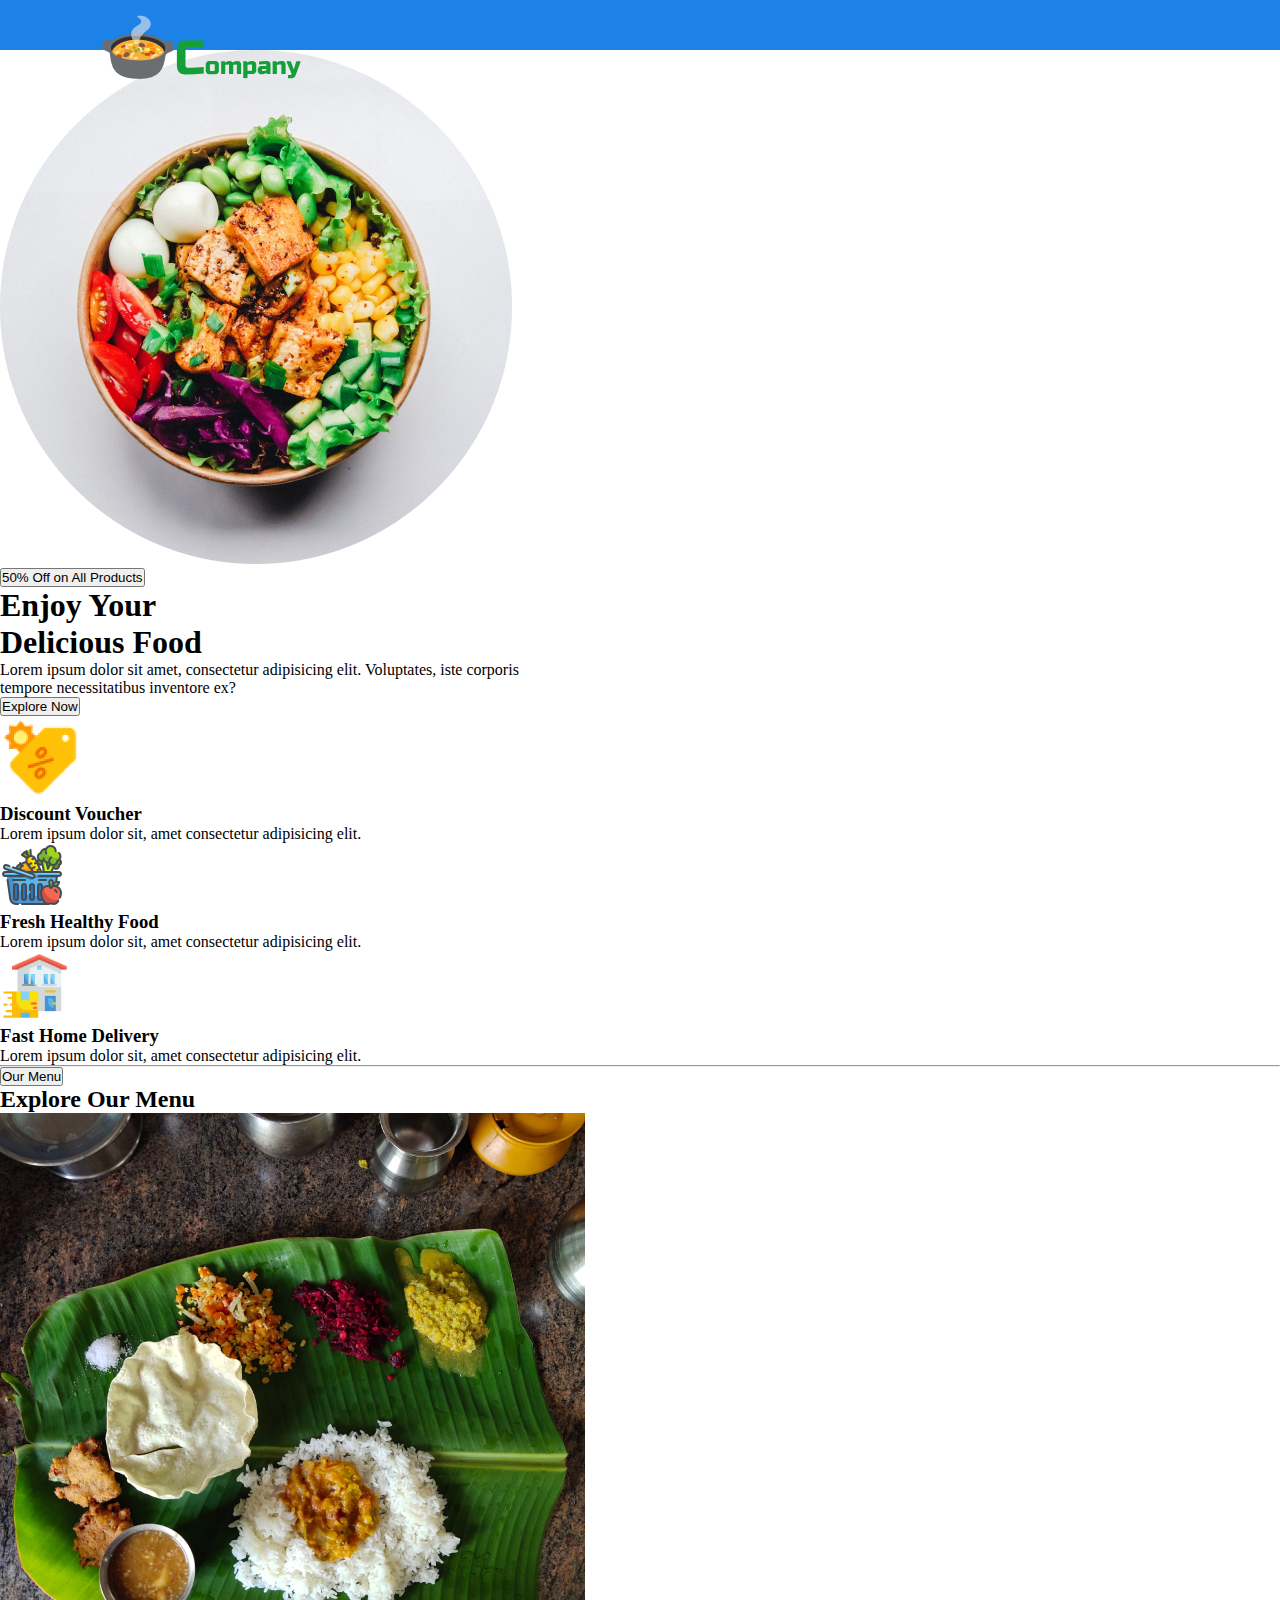
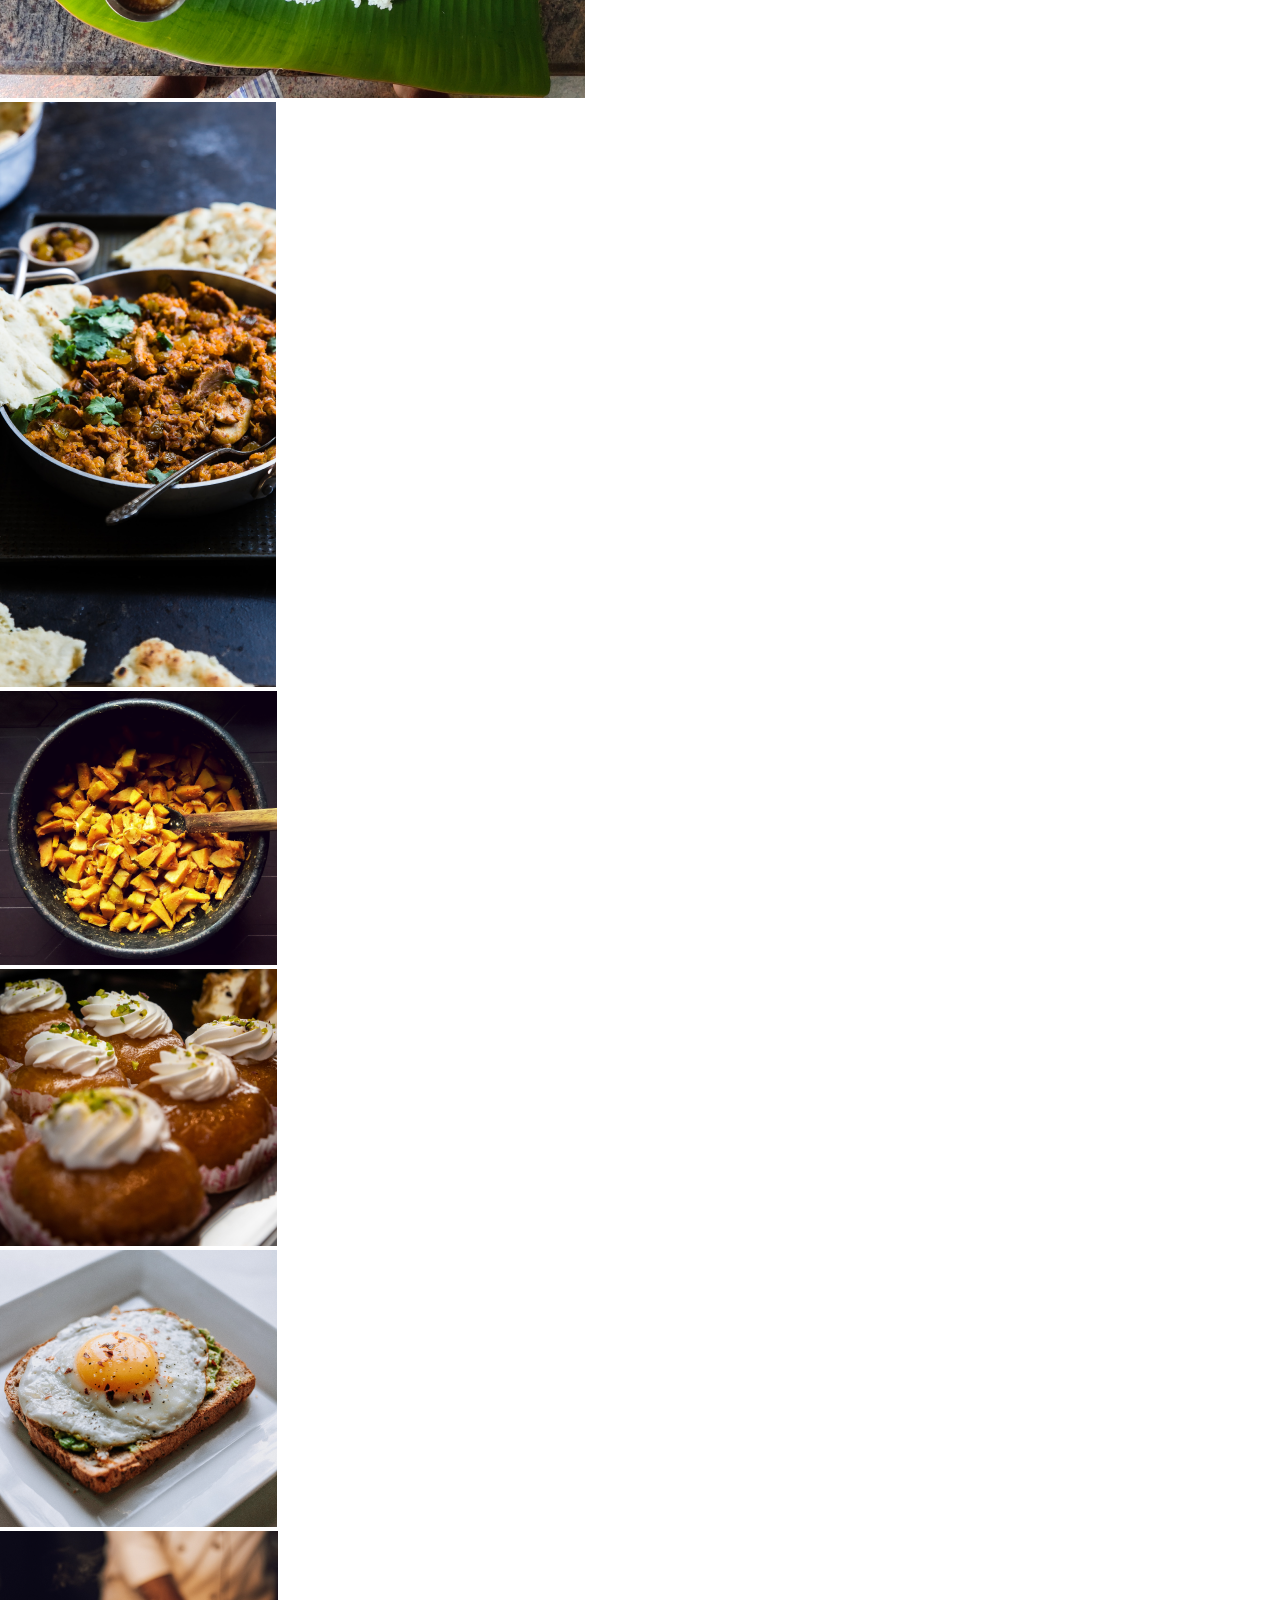
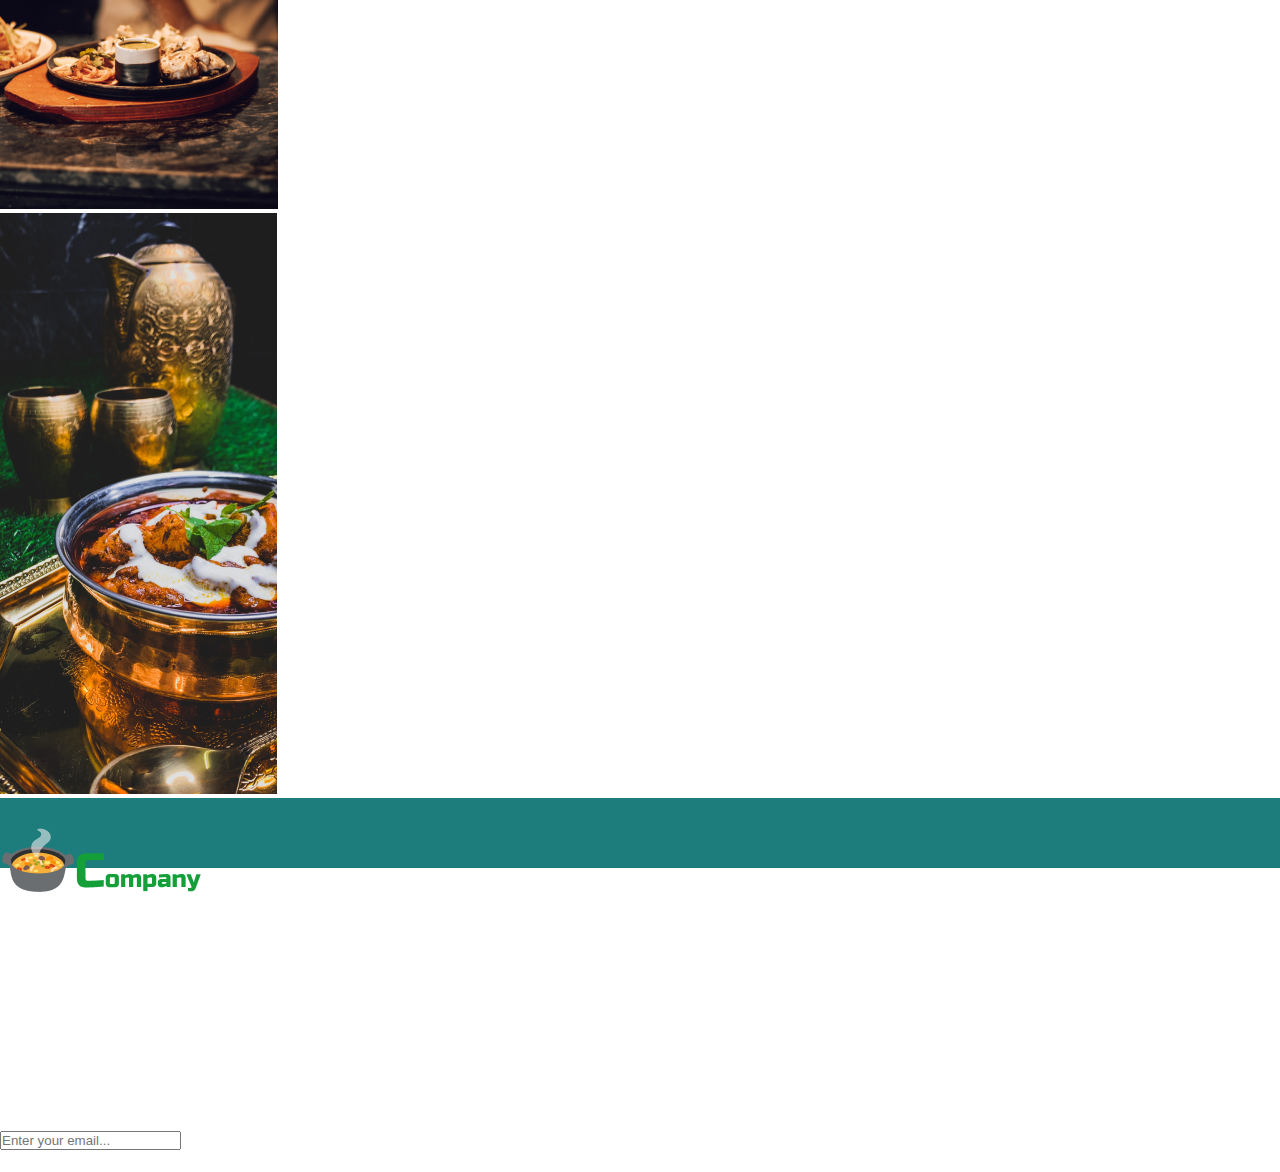
<file: index.html>
<!DOCTYPE html>
<html lang="en">
<head>
    <meta charset="UTF-8">
    <meta name="viewport" content="width=device-width, initial-scale=1.0">
    <title>Restaurant Website</title>
    <link rel="stylesheet" href="style.css">
    <link rel="stylesheet" href="https://cdnjs.cloudflare.com/ajax/libs/font-awesome/6.4.0/css/all.min.css" integrity="sha512-iecdLmaskl7CVkqkXNQ/ZH/XLlvWZOJyj7Yy7tcenmpD1ypASozpmT/E0iPtmFIB46ZmdtAc9eNBvH0H/ZpiBw==" crossorigin="anonymous" referrerpolicy="no-referrer" />
</head>
<body>
    <div class="container">
        <div class="navbar">
            <img src="logo.png" alt="Image not available">
            <div class="menu">
                <span></span><span></span><span></span>
            </div>
        </div>
        <div class="Delicious">
            <div class="food">
                <img src="hero_image.png" alt="Image not available">
            </div>
            <div class="food-description">
                <button>50% Off on All Products</button>
                <h1>Enjoy Your</h1>
                <h1>Delicious Food</h1>
                <p>Lorem ipsum dolor sit amet, consectetur adipisicing elit. Voluptates, iste corporis</p>
                <p>tempore necessitatibus inventore ex?</p>
                <button>Explore Now</button>
            </div>
        </div>
        <div class="service">
            <div class="card">
                <img src="discount.png" alt="Image not available">
                <div class="discount">
                    <h3>Discount Voucher</h3>
                    <p>Lorem ipsum dolor sit, amet consectetur adipisicing elit.</p>
                </div>
            </div>
                <div class="card">
                <img src="fresh.png" alt="Image not available">
                <div class="discount">
                    <h3>Fresh Healthy Food</h3>
                    <p>Lorem ipsum dolor sit, amet consectetur adipisicing elit.</p>
                </div>
            </div>
            <div class="card">
                <img src="delivery.png" alt="Image not available">
                <div class="discount">
                    <h3>Fast Home Delivery</h3>
                    <p>Lorem ipsum dolor sit, amet consectetur adipisicing elit.</p>
                </div>
            </div>
            <hr>
        </div>  
        <div class="card-img">
            <button>Our Menu</button>
            <h2>Explore Our Menu</h2>
            <div class="Grid1">
                <div class="grid-image1">
                    <img src="grid_image1.png " alt="Image not available">
                </div>
                <div class="grid-image2">
                    <img src="grid_image2.png" alt="Image not available">
                </div>
                <div class="grid-image3">
                    <img src="grid_image3.png" alt="Image not available">
                </div>
            </div>
            <div class="Grid2">
                <div class="grid-image4">
                    <img src="grid_image4.png" alt="Image not available">
                </div>
                <div class="grid-image5">
                    <img src="grid_image5.png" alt="Image not available">
                </div>
                <div class="grid-image6">
                    <img src="grid_image6.png" alt="Image not available">
                </div>
                <div class="grid-image7">
                    <img src="grid_image7.png" alt="Image not available">
                </div>
                </div>
        </div>
        <div class="footer">
            <div class="company">
                <img src="logo.png" alt="Image not available">
            </div>
            <div class="main-links">
                <h3>Main Links</h3><br>
                <ul>
                    <li>Order Tracking</li>
                    <li>New Order</li>
                    <li>Contact Us</li>
                    <li>News & Blogs</li>
                </ul>
            </div>
            <div class="support1">
                <h3>Support</h3><br>
                <ul>
                    <li>About Us</li>
                    <li>Privacy Policy</li>
                    <li>Terms & Conditions</li>
                </ul>
            </div>
            <div class="support2">
                <h3>Support</h3>
                <input type="email" name="" id="" placeholder="Enter your email...">
                <h3>Follow Us</h3>
                <i class="fa-brands fa-facebook-f"></i>
                <i class="fa-brands fa-twitter"></i>
                <i class="fa-brands fa-instagram"></i>
                <i class="fa-brands fa-youtube"></i>    
            </div>
        </div>
    </div>
</body>
</html>
</file>
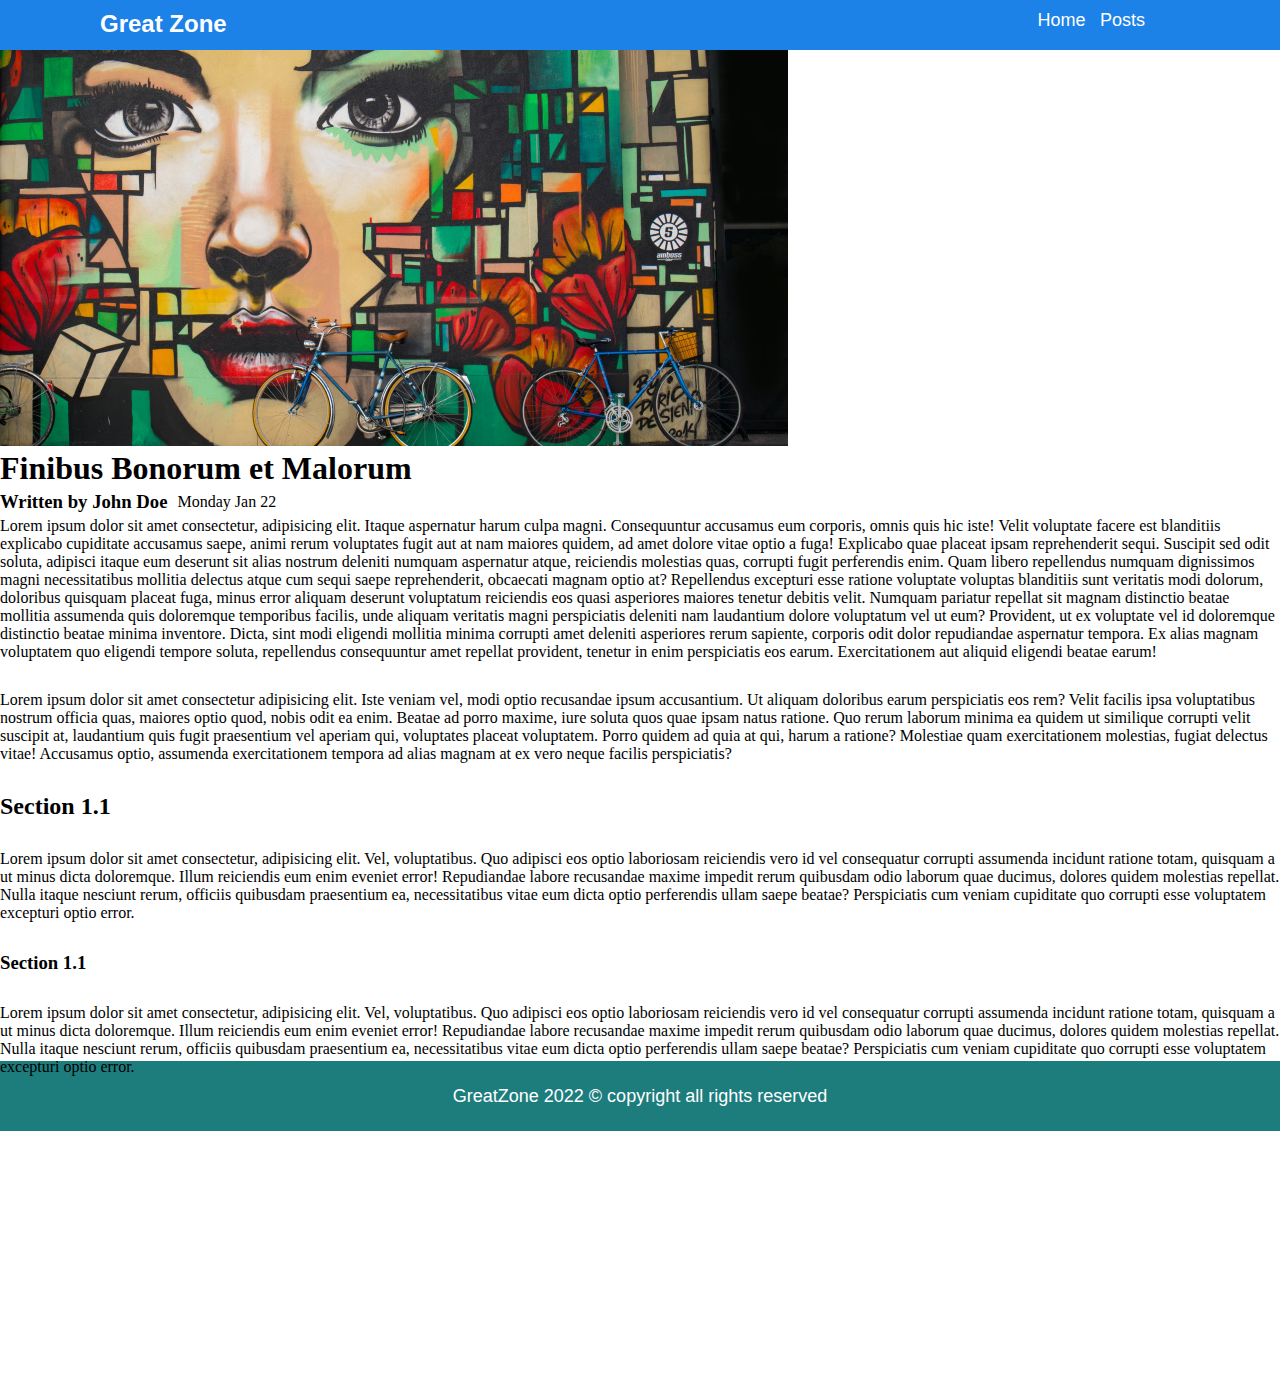
<file: post.html>
<!DOCTYPE html>
<html lang="en">
  <head>
    <meta charset="UTF-8" />
    <meta name="viewport" content="width=device-width, initial-scale=1.0" />
    <title>Post Page | Blog Website</title>
    <link rel="stylesheet" href="style.css" />
    <link
      rel="stylesheet"
      href="https://cdnjs.cloudflare.com/ajax/libs/font-awesome/6.4.0/css/all.min.css"
      integrity="sha512-iecdLmaskl7CVkqkXNQ/ZH/XLlvWZOJyj7Yy7tcenmpD1ypASozpmT/E0iPtmFIB46ZmdtAc9eNBvH0H/ZpiBw=="
      crossorigin="anonymous"
      referrerpolicy="no-referrer"
    />
  </head>
  <body>
    <div class="container" style="height: 1400px;">
      <div class="navbar">
        <h2>Great Zone</h2>
        <div class="links">
          <a href="index.html">Home</a>
          <a href="index.html">Posts</a>
          <a href="index.html"><i class="fa-brands fa-instagram"></i></a>
          <a href="index.html"><i class="fa-brands fa-twitter"></i></a>
          <a href="index.html"><i class="fa-brands fa-linkedin"></i></a>
        </div>
      </div>
      <div class="banner">
        <img src="banner.png" alt="Image not available" />
        <h1 style="font-size: 32px">Finibus Bonorum et Malorum</h1>
        <h3 style="float: left; line-height: 30px">Written by John Doe</h3>
        <span style="margin-left: 10px; line-height: 30px">Monday Jan 22</span>
      </div>
      <div class="blog-content">
        <p>
          Lorem ipsum dolor sit amet consectetur, adipisicing elit. Itaque
          aspernatur harum culpa magni. Consequuntur accusamus eum corporis,
          omnis quis hic iste! Velit voluptate facere est blanditiis explicabo
          cupiditate accusamus saepe, animi rerum voluptates fugit aut at nam
          maiores quidem, ad amet dolore vitae optio a fuga! Explicabo quae
          placeat ipsam reprehenderit sequi. Suscipit sed odit soluta, adipisci
          itaque eum deserunt sit alias nostrum deleniti numquam aspernatur
          atque, reiciendis molestias quas, corrupti fugit perferendis enim.
          Quam libero repellendus numquam dignissimos magni necessitatibus
          mollitia delectus atque cum sequi saepe reprehenderit, obcaecati
          magnam optio at? Repellendus excepturi esse ratione voluptate voluptas
          blanditiis sunt veritatis modi dolorum, doloribus quisquam placeat
          fuga, minus error aliquam deserunt voluptatum reiciendis eos quasi
          asperiores maiores tenetur debitis velit. Numquam pariatur repellat
          sit magnam distinctio beatae mollitia assumenda quis doloremque
          temporibus facilis, unde aliquam veritatis magni perspiciatis deleniti
          nam laudantium dolore voluptatum vel ut eum? Provident, ut ex
          voluptate vel id doloremque distinctio beatae minima inventore. Dicta,
          sint modi eligendi mollitia minima corrupti amet deleniti asperiores
          rerum sapiente, corporis odit dolor repudiandae aspernatur tempora. Ex
          alias magnam voluptatem quo eligendi tempore soluta, repellendus
          consequuntur amet repellat provident, tenetur in enim perspiciatis eos
          earum. Exercitationem aut aliquid eligendi beatae earum!
        </p>
        <p style="margin-top: 30px">
          Lorem ipsum dolor sit amet consectetur adipisicing elit. Iste veniam
          vel, modi optio recusandae ipsum accusantium. Ut aliquam doloribus
          earum perspiciatis eos rem? Velit facilis ipsa voluptatibus nostrum
          officia quas, maiores optio quod, nobis odit ea enim. Beatae ad porro
          maxime, iure soluta quos quae ipsam natus ratione. Quo rerum laborum
          minima ea quidem ut similique corrupti velit suscipit at, laudantium
          quis fugit praesentium vel aperiam qui, voluptates placeat voluptatem.
          Porro quidem ad quia at qui, harum a ratione? Molestiae quam
          exercitationem molestias, fugiat delectus vitae! Accusamus optio,
          assumenda exercitationem tempora ad alias magnam at ex vero neque
          facilis perspiciatis?
        </p>
        <h2 style="margin-top: 30px">Section 1.1</h2>
        <p style="margin-top: 30px">
          Lorem ipsum dolor sit amet consectetur, adipisicing elit. Vel,
          voluptatibus. Quo adipisci eos optio laboriosam reiciendis vero id vel
          consequatur corrupti assumenda incidunt ratione totam, quisquam a ut
          minus dicta doloremque. Illum reiciendis eum enim eveniet error!
          Repudiandae labore recusandae maxime impedit rerum quibusdam odio
          laborum quae ducimus, dolores quidem molestias repellat. Nulla itaque
          nesciunt rerum, officiis quibusdam praesentium ea, necessitatibus
          vitae eum dicta optio perferendis ullam saepe beatae? Perspiciatis cum
          veniam cupiditate quo corrupti esse voluptatem excepturi optio error.
        </p>
        <h3 style="margin-top: 30px">Section 1.1</h3>
        <p style="margin-top: 30px">
          Lorem ipsum dolor sit amet consectetur, adipisicing elit. Vel,
          voluptatibus. Quo adipisci eos optio laboriosam reiciendis vero id vel
          consequatur corrupti assumenda incidunt ratione totam, quisquam a ut
          minus dicta doloremque. Illum reiciendis eum enim eveniet error!
          Repudiandae labore recusandae maxime impedit rerum quibusdam odio
          laborum quae ducimus, dolores quidem molestias repellat. Nulla itaque
          nesciunt rerum, officiis quibusdam praesentium ea, necessitatibus
          vitae eum dicta optio perferendis ullam saepe beatae? Perspiciatis cum
          veniam cupiditate quo corrupti esse voluptatem excepturi optio error.
        </p>
      </div>
      <div class="footer" style="margin-top: -15px;">
        <p>GreatZone 2022 &copy copyright all rights reserved</p>
        <div class="links">
          <a href="index.html"><i class="fa-brands fa-instagram"></i></a>
          <a href="index.html"><i class="fa-brands fa-twitter"></i></a>
          <a href="index.html"><i class="fa-brands fa-linkedin"></i></a>
        </div>
      </div>
    </div>
  </body>
</html>
</file>
<file: style.css>
* {
  box-sizing: border-box;
  padding: 0;
  margin: 0;
}

html,
body {
  scroll-behavior: smooth;
}

.container {
  width: 100%;
  height: 2640px;
}
.navbar {
  width: 100%;
  height: 50px;
  background-color: rgb(28, 130, 232);
  padding-inline: 100px;
  padding-top: 10px;
  font-family: Verdana, Geneva, Tahoma, sans-serif;
  position: -webkit-sticky;
  position: sticky;
  top: 0;
  z-index: 4;
}
.navbar > h2 {
  float: left;
  color: white;
}
.navbar > .links {
  float: right;
}
.navbar a {
  text-decoration: none;
  color: white;
  margin: 5px;
  font-size: 18px;
}
.navbar a:hover {
  border-bottom: 4px solid yellow;
}

.Hero-section {
  width: 100%;
  height: 700px;
  background-color: rgb(7, 7, 130);
  border-bottom: 6px solid dodgerblue;
  display: flex;
}

@keyframes toggle {
  from {
    margin-left: -380px;
  }
  to {
    margin-left: 210px;
  }
}
.Hero-section > .part1 {
  width: 50%;
  height: 100%;
  padding-top: 65px;
}
.Hero-section > .part1 > img {
  animation-name: toggle;
  animation-duration: 0.5s;
  margin-left: 210px;
}
.Hero-section > .part2 {
  width: 50%;
  height: 100%;
  font-family: Verdana, Geneva, Tahoma, sans-serif;
  line-height: 60px;
  color: white;
  text-align: center;
  margin-left: -60px;
  margin-top: 280px;
  font-size: 25px;
}

@keyframes border {
  from {
    border-right: 5px solid transparent;
  }
  to {
    border-right: 5px solid yellow;
  }
}

.Hero-section > .part2 > .dev {
  width: 425px;
  animation-name: border;
  animation-duration: 0.7s;
  animation-iteration-count: infinite;
  display: inline-block;
  border-right: 5px solid transparent;
}
.Projects {
  width: 100%;
  height: 1320px;
  border: 1px solid black;
  font-family: Verdana, Geneva, Tahoma, sans-serif;
  background-color: rgb(7, 7, 130);
  color: white;
}
.Projects > h1 {
  font-size: 55px;
  text-align: center;
  padding: 25px;
}

.Projects > .row {
  width: 100%;
  height: 400px;
  display: flex;
  justify-content: space-evenly;
}

.Projects .card {
  width: 310px;
  height: 360px;
  margin-top: 10px;
  border-radius: 5px;
  overflow: hidden;
  transition-duration: 0.7s;
  position: relative;
}
.Projects .card:hover {
  width: 328px;
  z-index: 1;
  height: 378px;
}

.Projects .card > p {
  width: 100%;
  height: 150px;
  color: rgb(7, 7, 130);
  background-color: white;
  text-align: center;
  padding-top: 20px;
  font-weight: bold;
  position: absolute;
  transition-duration: 0.7s;
}
.Projects .card:hover > p {
  z-index: 3;
  margin-top: -60px;
  background-color: white;
}

.Projects .card > img {
  width: 100%;
  height: 100%;
  border-radius: 5px;
}
.Projects .card:hover > img {
  opacity: 0.5;
}

.References {
  background-color: rgb(6, 6, 101);
  width: 100%;
  height: 500px;
  padding-top: 170px;
  font-family: Verdana, Geneva, Tahoma, sans-serif;
  color: white;
}
.References > h1 {
  text-align: center;
  font-size: 55px;
}
.References > h2 {
  margin-top: 40px;
  text-align: center;
}
.footer {
  background-color: rgb(29, 125, 125);
  width: 100%;
  height: 70px;
  color: white;
  padding-top: 25px;
  font-family: Verdana, Geneva, Tahoma, sans-serif; 
}
.footer > p {
    text-align: center;
    font-size: 18px;
}
</file>
